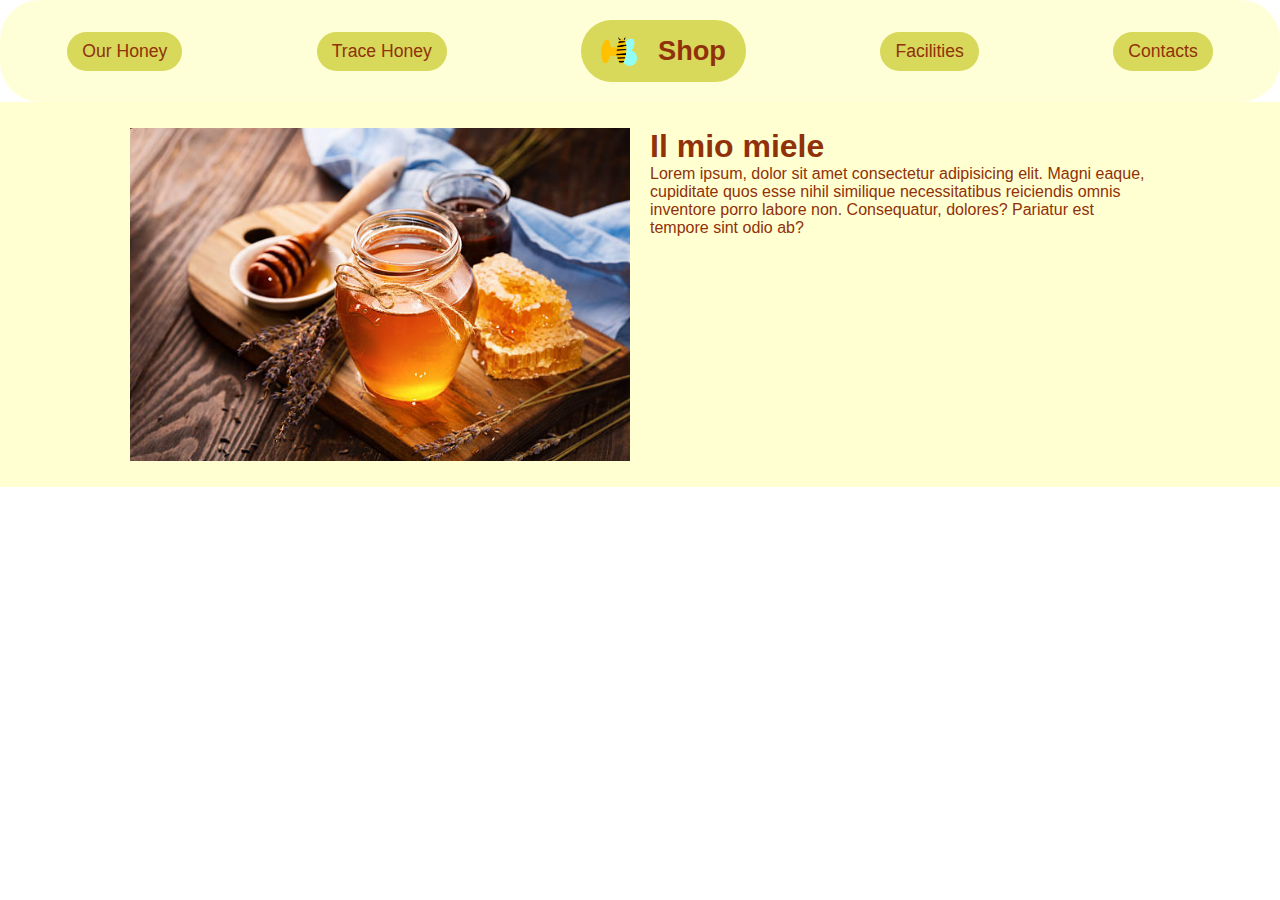
<file: index.html>
<!DOCTYPE html>
<html lang="en">

<head>
    <meta charset="UTF-8">
    <meta http-equiv="X-UA-Compatible" content="IE=edge">
    <meta name="viewport" content="width=device-width, initial-scale=1.0">
    <title>M3_D2-Flex</title>
    <link rel="stylesheet" href="style.css">
</head>

<body>
    <!-- navbar -->
    <nav>
        <ul class="navbar">
            <li><a href="#">Our Honey</a></li>
            <li><a href="#">Trace Honey</a></li>
            <li><img src="assets/logo.png" alt="img"><a href="#">Shop</a></li>
            <li><a href="#">Facilities</a></li>
            <li><a href="#">Contacts</a></li>
        </ul>
    </nav>
    
    <div class="article">
        <img src="assets/honey.jpg" alt="img">
        <div class="text-box">
            <h1 id="title">Il mio miele</h1>
            <p>Lorem ipsum, dolor sit amet consectetur adipisicing elit. Magni eaque, cupiditate quos esse nihil similique
                necessitatibus reiciendis omnis inventore porro labore non. Consequatur, dolores? Pariatur est tempore sint
                odio ab?</p>
        </div>
    </div>
    <main>
        <!-- <div class="card">
            <img src="assets/honey.jpg" alt="img">
            <div class="row">
                <div class="title">
                    <h4>100% Bio-Honey</h4>
                    <p>italian, not treated</p>
                </div>
                <div class="price">7$/Kg</div>
            </div>
            <button>Add to Cart</button>
        </div> -->
    </main>
    <script src="exo.js"></script>
</body>

</html>
</file>
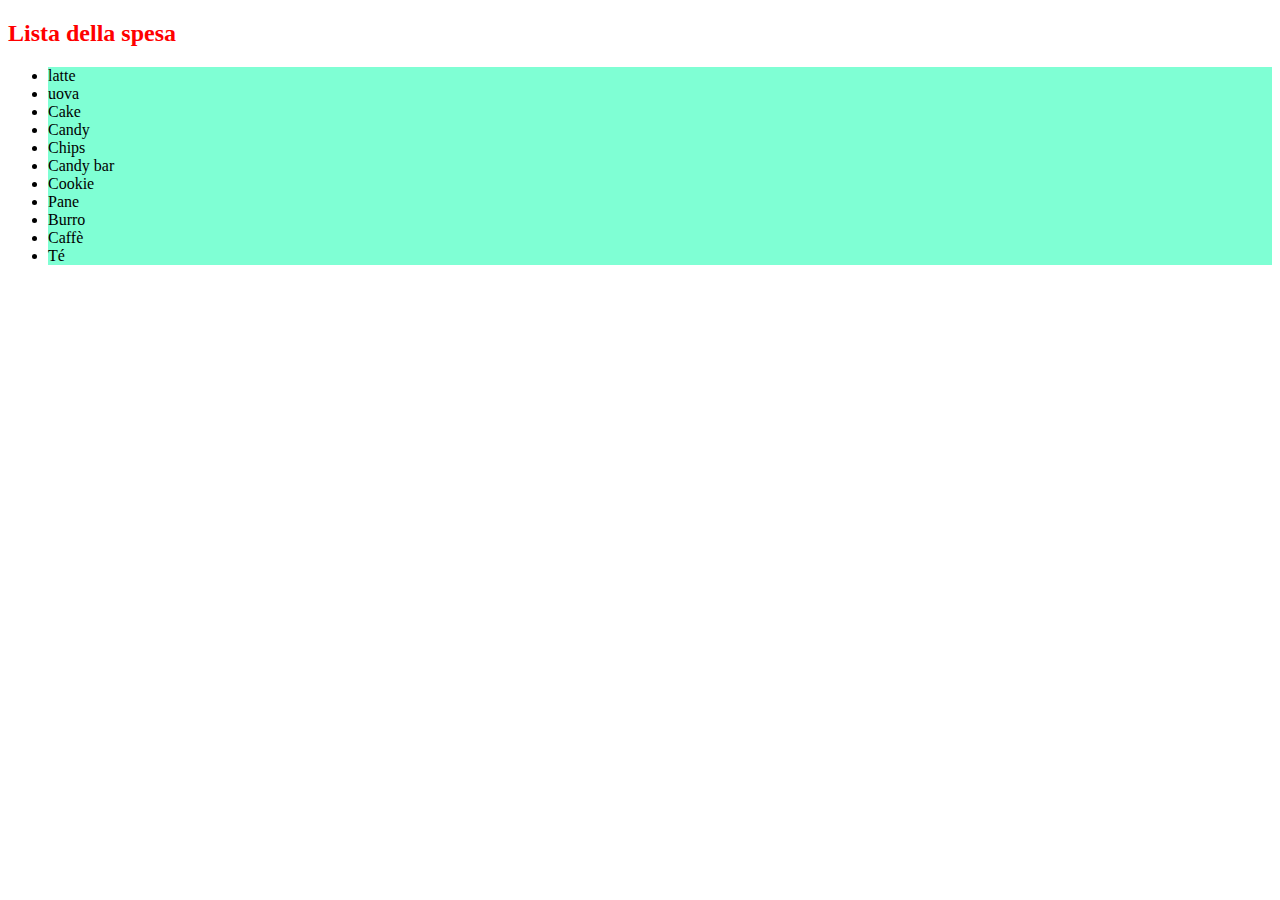
<file: W1-P2-Esercizi-Git.html>
<!-- Git Conflicts Resolution

Con questi esercizi imparerai come i conflitti su Git sono generati e come gestirli in modo efficiente sulla tua
macchina locale (mac o pc).

Scarica e installa GitHub Desktop se non l'hai ancora fatto e fai il login con le tue credenziali di GitHub
Crea una nuova respository locale e aggiungi un nuovo file index.html con il seguente codice all'interno: -->

<!DOCTYPE html>
<html lang="en">

<head>
        <meta charset="UTF-8">
        <meta http-equiv="X-UA-Compatible" content="IE=edge">
        <meta name="viewport" content="width=device-width, initial-scale=1.0">
        <link rel="stylesheet" href="exoD2.css">
        <title>Document</title>
</head>

<body>
 <h2>Lista della spesa</h2>

 <ul>
        <li>latte</li>
        <li>uova</li>
        <li>Cake</li>
        <li>Candy</li>
        <li>Chips</li>
        <li>Candy bar</li>
        <li>Cookie</li> 
        <li>Pane</li>
        <li>Burro</li>
        <li>Caffè</li>
        <li>Té</li>
 </ul>
</body>

</html>

<!--  Esegui un commit e push su GitHub del codice appena inserito. Ti verrà chiesto se vuoi mantenere la repository privata, accertati che quella opzione non sia selezionata, 
 sia per questo esercizio che per tutte le volte che collaborerai ad un progetto con qualcun altro. Dovrai anche aggiungere i tuoi collaboratori nei settings della tua repository.
 Decidi anche chi seguirà le istruzioni per lo Sviluppatore-A e chi per Sviluppatore-B. Se lavori da solo puoi seguirle entrambe da solo, ma sarà meno realistico. -->

<!-- Sviluppatore-A

 Crea un titolo con un heading tag: Lista della spesa
 Crea una lista <ul> con due elementi <li>: Latte e Uova
 
 Fai il Commit e Push su branch Main. Il tuo collaboratore potrà ora vedere il codice e incorporare le tue modifiche nella sua Main locale.
 
 Ora, sempre partendo dalla branch Main, crea una nuova branch personale per le nuove modifiche e chiamala "sviluppatore-a".-->

<!-- Sviluppatore-B
 
 Fai il Pull su Main e, sempre partendo da lì, crea una nuova branch chiamata "sviluppatore-b".
 Ora "sviluppatore-a" e "sviluppatore-b" sono basate sulla stessa branch Main, però da questo punto in poi prenderanno strade diverse! -->


<!-- Aggiungi alla lista della spesa questi altri elementi: -->

<!-- 
        <li>Cake</li>
        <li>Candy</li>
        <li>Chips</li>
        <li>Candy bar</li>
        <li>Cookie</li> 
-->

<!-- Dai al titolo lo stile CSS per colorarlo di rosso
Dai agli <li> il colore di sfondo "aquamarine" e i pallini dei punti di lista rendili quadrati.

Procedi al Commit e Push su "sviluppatore-b"! -->


<!-- Sviluppatore-A

Nel frattempo, Sviluppatore-A, sulla tua branch on your "sviluppatore-a", aggiungi questi elementi alla lista della spesa:

        <li>Pane</li>
        <li>Burro</li>
        <li>Caffè</li>
        <li>Té</li>

Dai al titolo lo stile CSS per colorarlo di blu
Dai agli <li> il colore di sfondo giallo
Procedi al Commit e Push su "sviluppatore-a"!

Ora torna sulla branch Main e fai il Merge della tua branch "sviluppatore-a" dentro a Main.
Per farlo seleziona dal menu delle branch: "Choose a branch to merge into main" (è il tasto in fondo al menu). 

Questo dovrebbe andare senza problemi e nessun conflitto!
Procedi al Commit e Push! Ora Main contiene le modifiche che prima erano solo su "sviluppatore-a"

-->

<!-- Sviluppatore-B

Torna anche tu sulla branch Main e fail il Pull delle nuove modifiche avvenuto con il Merge di prima.
Procedi a fare il Merge della tua branch "sviluppatore-b" selezionando "Choose a branch to merge into main" dal solito menu delle branch. 
A questo punto avrai notato che la tua branch non potrà essere unita automaticamente senza conflitti. Dovrai risolvere i conflitti che sono comparsi. -->



<!-- Clicca su “Open in Visual Studio Code” per aprire il file affetto dal problema in VSCode
Dovresti vedere qualche linee di codice evidenziata simile a queste:





Accept Current Change | Accept Incoming Change | Accept Both Changes

<<<<<<<<<<<<<<<<<<<< HEAD (Current Change)

// code

=========================

// other code

>>>>>>>>>>>>>>>>>>>> branch-name (Incoming Change) 




— "Accept Current Change" manterrà il codice evidenziato in verde, mentre "Accept Incoming Change" quello evidenziato in blu.
— Puoi accettare entrambi con "Accept Both Changes" ed entrambi i blocchi di codice verranno mantenuti, ma non sempre è possibile tenerli entrambi e potrebbe servire il tuo intervento per sistemarli in ogni caso.
— Git non sa quale codice mantenere perché entrambi vogliono modificare le stesse linee di codice su Main.

A questo punto è compito tuo sistemare il problema. Il risultato finale su Main dovrebbe essere:

●	 *Una lista della spesa con tutti gli elementi presenti in "sviluppatore-a" e "sviluppatore-b"
●	 *Colore del titolo blu
●	 *Colori di sfondo degli elementi della lista: "aquamarine" e punti della lista quadrati

-->
</file>
<file: style.css>
*{
    box-sizing: border-box;
    padding: 0;
    margin: 0;
    font-family: Verdana, Geneva, Tahoma, sans-serif;
}

/* navbar */
.navbar{
    background-color: rgb(255, 255, 215);
    display: flex;
    justify-content: space-around;
    align-items: center;
    list-style: none;
    padding: 20px 0;
    border-radius: 40px;
}
.navbar li{
    padding: 9px 15px;
    box-sizing: content-box;
    border-radius: 60px;
    background-color: rgb(216, 216, 91);       
}
.navbar li:nth-child(3){
    flex-grow: 0.1;
    flex-basis: 50px;
    padding: 15px 20px;
    display: flex;
    justify-content: space-between;
    align-items: center;
}
.navbar li:nth-child(3) > a{
    font-size: 1.7rem;
    font-weight: bold;
}
.navbar li a{
    color: rgb(144, 49, 9);
    text-decoration: none;
    font-size: 1.1rem;
    
}
.navbar li img{
    height: 30px;
    margin-right: 8px;
}

/* article */

.article{
    background-color: rgb(255, 255, 209);
    display: flex;
    justify-content: center;
    flex-wrap: wrap-reverse;
    padding: 2%;
    gap: 20px 20px;
    color: rgb(144, 49, 9);
}
.article img{
    width: 500px;
}
.text-box{
    width: 500px;
    
}

/* card */
main{
    display: flex;
    justify-content: center;
}
.card{
    display: flex;
    align-items: center;
    flex-direction: column;
    width: 500px;
    background-color: rgb(255, 255, 209);
    color: rgb(144, 49, 9);
    border-radius: 80px;
    margin: 20px;
}
.card img{
    width: 100%;
    border-top-right-radius: 80px;
    border-top-left-radius: 80px;
}
.row{
    display: flex;
    align-items: center;
    gap: 15px;
    margin: 15px 0;
}
button{
    margin-bottom: 15px;
    padding: 10px;
    border-radius: 35px;
    border: 0;
    color: rgb(144, 49, 9);
}
</file>
<file: exoD2.css>
��h 2 {  
         c o l o r :   r e d ;  
 }  
 u l   l i {  
         b a c k g r o u n d - c o l o r :   a q u a m a r i n e ;  
 }  
 
</file>
